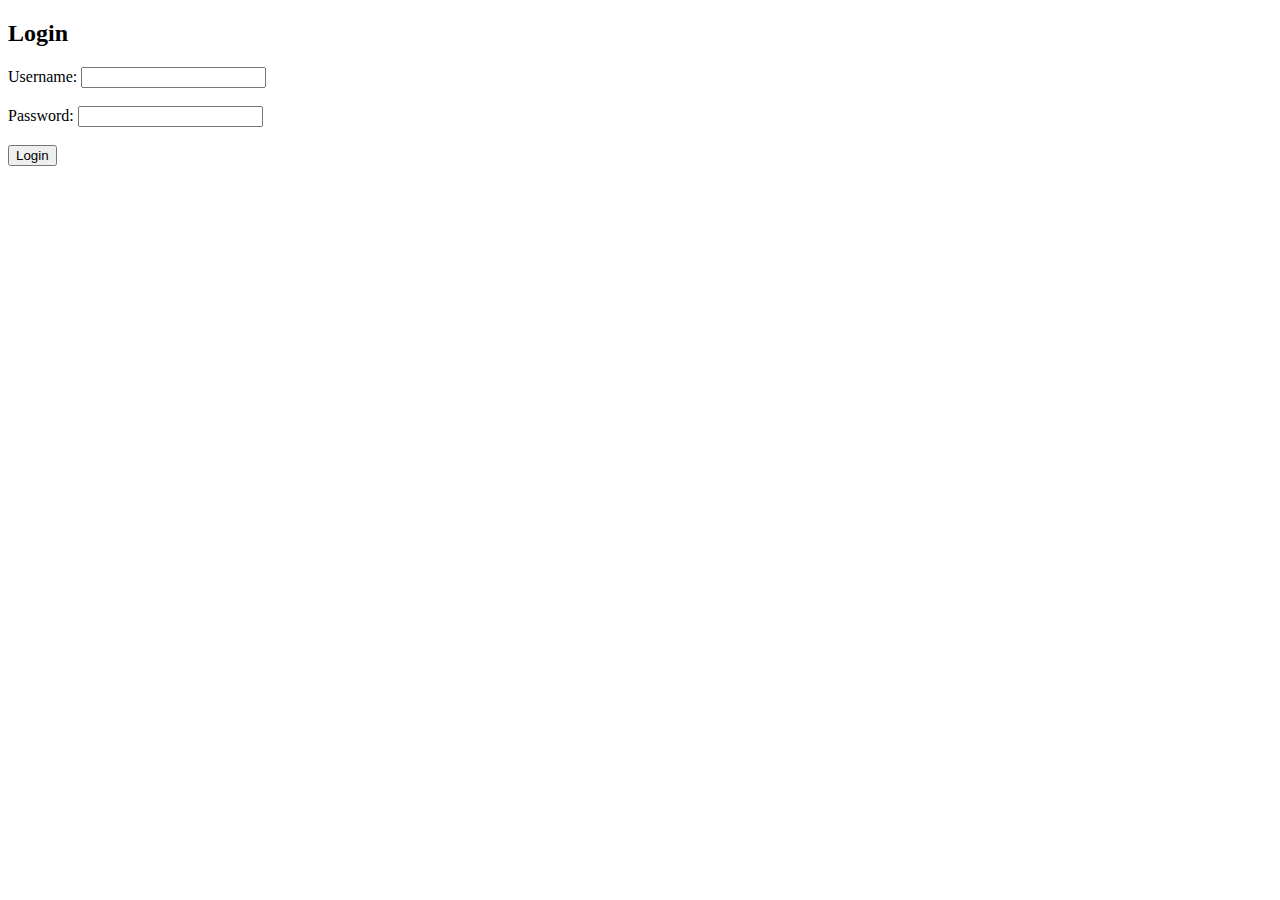
<file: vulnerable-site/templates/login.html>
<!DOCTYPE html>
<html lang="en">
<head>
    <meta charset="UTF-8">
    <meta name="viewport" content="width=device-width, initial-scale=1.0">
    <title>Login</title>
</head>
<body>
    <h2>Login</h2>
    <form method="POST" action="/login">
        <label for="username">Username:</label>
        <input type="text" id="username" name="username" required><br><br>

        <label for="password">Password:</label>
        <input type="password" id="password" name="password" required><br><br>

        <button type="submit">Login</button>
    </form>
</body>
</html>
</file>
